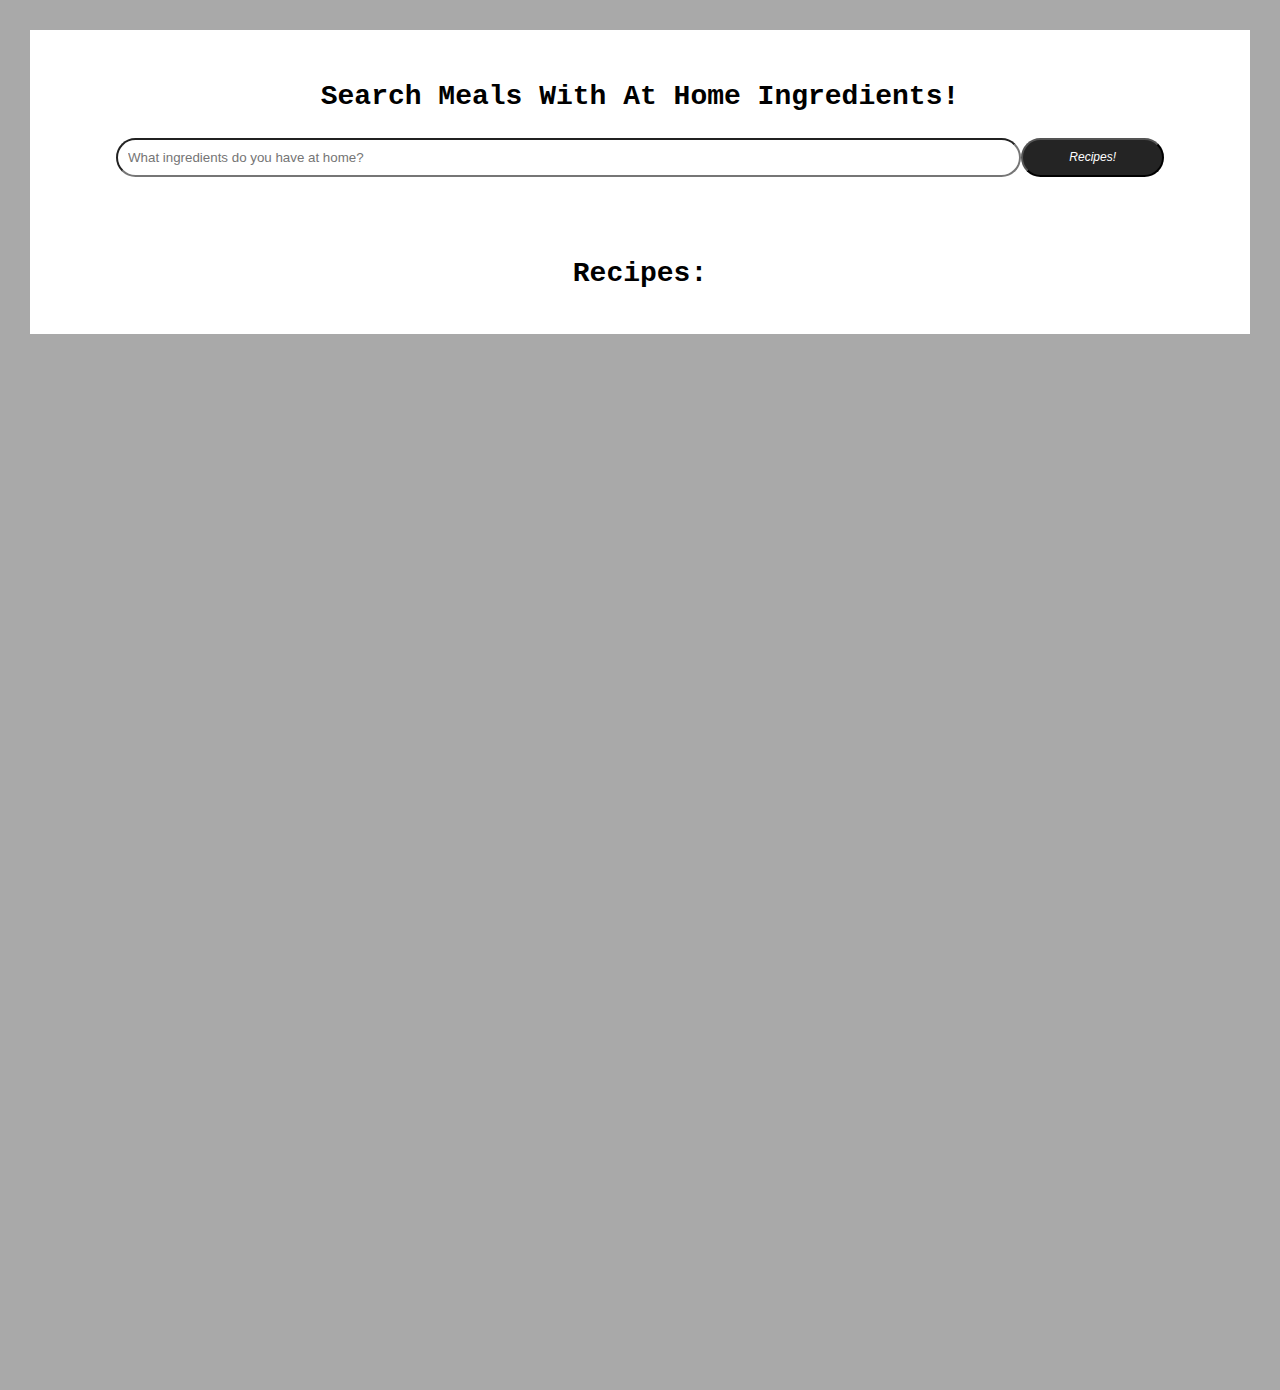
<file: eatingIn.html>
<!DOCTYPE html>
<html lang="en">
<head>
    <meta charset="UTF-8">
    <meta http-equiv="X-UA-Compatible" content="IE=edge">
    <meta name="viewport" content="width=device-width, initial-scale=1.0">
    <title>Eating In?</title>
    <link rel="stylesheet" href="./eatingIn.css">
</head>
<body>
    <div class = "container">
        <div class = "meal">
            <div class = "search">
                <h1 class = "header">Search Meals With At Home Ingredients!</h1>
<!-- Search bar for different recipes corresponding to ingredient input -->
                <div class = "mealBox">
                    <input type = "text" class = "searchBar" placeholder="What ingredients do you have at home?" id = "searchInput">
                    <button type = "submit" class="searchButton" id="searchButton">
                        <i class = "search">Recipes!</i>
                    </button>
                </div>
            </div>
<!-- Different Meal Tabs -->
            <div class = "Result">
                <h2 class = "header">Recipes:</h2>
                <div id = "recipes">
                    <!-- <div class = "mealItem">
                        <div class = "mealImage">
                          <img src="./eatingoutAssets/spaghetti.jpg" alt = "spaghetti">  
                        </div>
                        <div class = "nameMeal">
                            <h4>Spaghetti:</h4>
                            <a href = "#" class = "recipeButton">Recipe</a>
                        </div>
                    </div>
                    <div class = "mealItem">
                        <div class = "mealImage">
                          <img src="./eatingoutAssets/grilledChicken.png" alt = "grilled chicken">  
                        </div>
                        <div class = "nameMeal">
                            <h4>Grilled Chicken:</h4>
                            <a href = "#" class = "recipeButton">Recipe</a>
                        </div>
                    </div>
                    <div class = "mealItem">
                        <div class = "mealImage">
                          <img src="./eatingoutAssets/fruit-salad-2.jpg" alt = "Fruit Salad">  
                        </div>
                        <div class = "nameMeal">
                            <h4>Fruit Salad:</h4>
                            <a href = "#" class = "recipeButton">Recipe</a>
                        </div>
                    </div>
                    <div class = "mealItem">
                        <div class = "mealImage">
                          <img src="./eatingoutAssets/bananaBread.jpg" alt = "banana bread">  
                        </div>
                        <div class = "nameMeal">
                            <h4>Banana Bread:</h4>
                            <a href = "#" class = "recipeButton">Recipe</a>
                        </div>
                    </div> -->
                </div>                
            </div>

<!-- button to close recipe seelcted -->
            <div class = "mealDescription">
                <!-- <button class = "closeButton" type = "button" id="closeButton">
                    EXIT
                </button> -->

<!-- descriptions of meals -->
                <div class = "mealContent">
                    <!-- <h3 class = "recipeTitle">*meal name here*</h3>
                    <p class = "mealType">*type of food here*</p>
                    <div class = "recipeDirection">
                        <h4>Directions:</h4>
                        <p>*Directions Go Here*</p>
                        <p>*More information Here*</p>
                    </div>
                    <div class = "recipeImage">
                        <img src="./eatingoutAssets/spaghetti.jpg" alt = "placeholder image of bread">
                    </div>
                    <div class = "videoLink">
                        <a target = "_blank" href = "#">*Cooking Tutorial*</a>
                    </div> -->
                </div>
            </div>
        </div>
    </div>    
    <script src="./eatingIn.js"></script>
</body>
</html>
</file>
<file: eatingIn.css>
/* stuff for JavaScript Below: */
.notFound{
    grid-template-columns: 1fr!important;
    color: #242424;
    font-size: 1.8rem;
    font-weight: 600;
    width: 100%;
}


.showRecipe{
    display: block;
}

.mealContent{
    margin: 36px;

}

.mealContent p:not(.mealType){
    padding: 15px;
}

/* Vanilla CSS BELOW */



*{
    margin: 0px;
    padding: 10px;
    box-sizing: border-box;


}

:root {
    background-color: darkgrey;
}

body{
    font-size: 12px;
    line-height: 1.6px;
    font-weight: 300;
    font-family: 'Courier New', Courier, monospace;
}

button{
    cursor: pointer;
    outline: none;
    font-size: 12px;
    padding: 0;
}

.header {
    font-size: 28px;
    margin-bottom: 10px;
}

.container{
    min-height: 150vh;
}

.meal{
    max-width: 1300px;
    padding: 10px;
    margin: auto;
    background: white;
    text-align: center;
}

.search{
    margin: 36px
}

.search cite{
    font-size: 12px;
}

.mealBox{
    margin: 20px;
    display:flex;
    align-items: stretch;
}

.searchBar{
    padding: 10px;
    margin: 0;
    width: 100%;
    border-radius: 100px;
}

.searchButton{
    background-color: #242424;
    border-radius: 100px;
    color: white;
}

.searchButton:hover{
    background: white;
    color: #242424;
}

.Result{
    margin: 10px 0 0 0;
}

.mealItem{
    border-radius: 100px;
    overflow: hidden;
    box-shadow: 0 10px 25px;
}

.mealImage img{
    width: 100%;
    display: block;
    border-radius: 100px;
}

.nameMeal, h4{
    font-size: 18px;
}

.recipeButton{
    text-decoration: none;
    color: white;
    background: #242424;
    display: block;
    width: 180px;
    margin: 16px auto;
    border-radius: 100px;
}

.recipeButton:hover{
    background: white;
    color: #242424;
}

.videoLink{
    text-decoration: none;
    margin: 25px 0;
    font-size: 30px;
    color: white;
    line-height:30px;
}
.mealDescription{
    display: none;
    overflow-y: scroll;
    border-radius: 50px;
    border: 10px solid white;
    color: white;
    background: #242424;
    position: fixed;
    left: 0;
    bottom: 0;
    width: 18%;
    height: 40%;
}

.mealDescription :active{
    display: block;
}

.closeButton {
    font-size: 25px;
    background: white;
    color: black;
    margin: 0;
    position: relative;
    left: 40%;
}

.mealType{
    font-size: 20px;
    padding-bottom: 50px;
}

.recipeDirection{
    padding: 20px 0;
    display: inline-block;
    text-align: center;
    line-height: 10px;
}

.recipeImage img{
    margin: 0 auto;
    height: 250px;
    width: 250px;
    border-radius: 100%;
}

@media screen and (min-width: 768px){
    #recipes{
        display: grid;
        grid-template-columns: repeat(2, 1fr);
        gap: 35px;
    }
}
</file>
